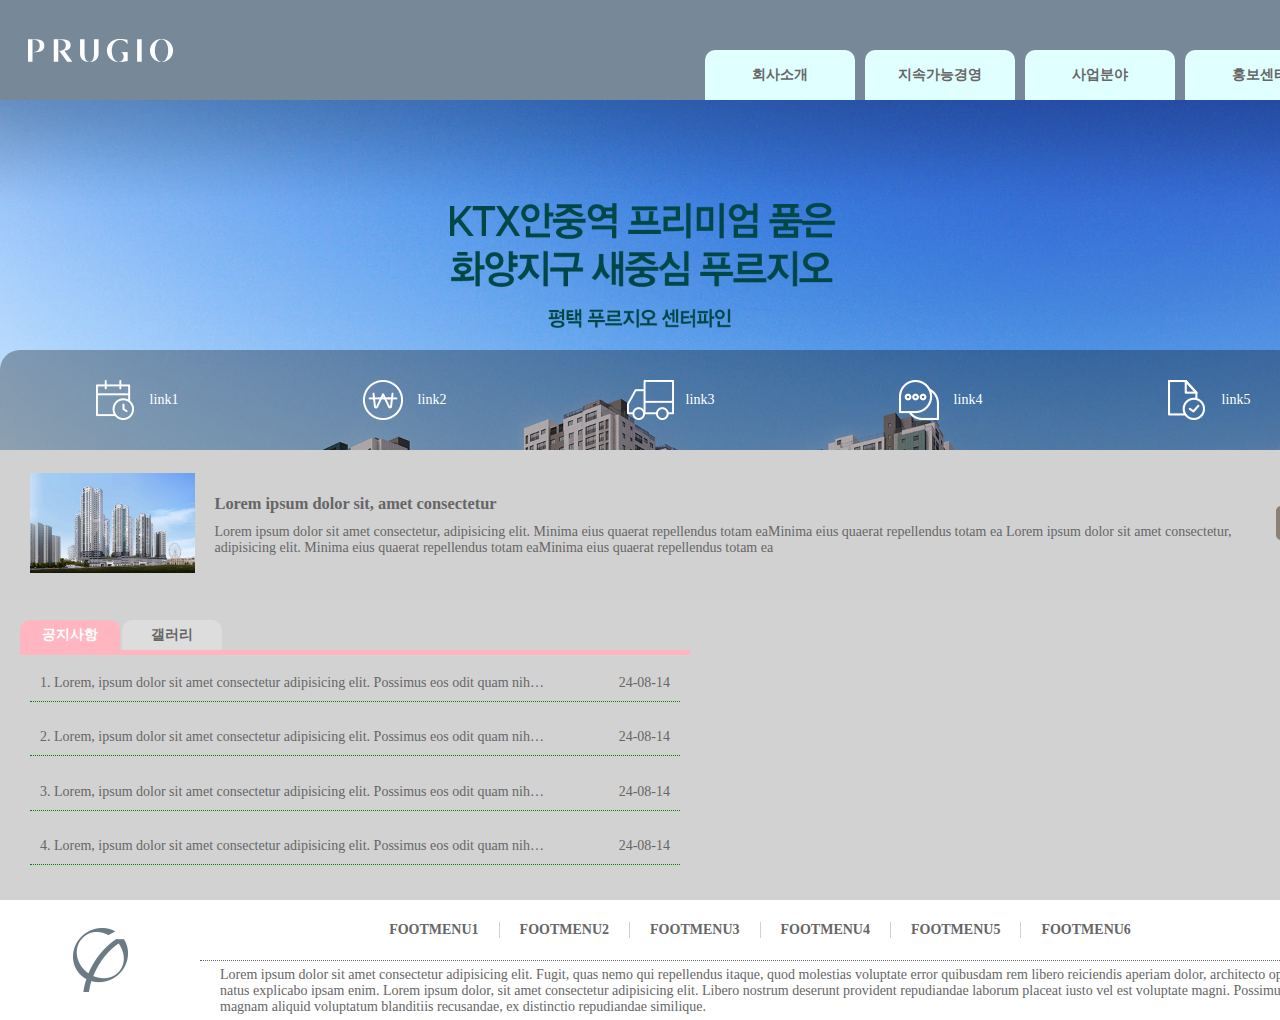
<file: index.html>
<!DOCTYPE html>
<html lang="ko">

<head>
    <meta charset="UTF-8">
    <meta name="viewport" content="width=device-width, initial-scale=1.0">
    <title>Document</title>
    <link rel="stylesheet" href="css/index.css">
    <script src="jQuery/jquery-1.12.3.js"></script>
    <script src="jQuery/index.js"></script>
</head>

<body>

    <div class="warp">
        <header id="header">
            <div class="head_inner">
                <div class="logo"><a href="#">LOGO</a></div>
                <nav class="nav">
                    <ul class="memu">
                        <li>
                            <a href="#">회사소개</a>
                            <ul class="sub">
                                <li><a href="#">기업정보</a></li>
                                <li><a href="#">CEO인사말</a></li>
                                <li><a href="#">연혁</a></li>
                                <li><a href="#">조직도</a></li>
                            </ul><!-- sub -->
                        </li>
                        <li>
                            <a href="#">지속가능경영</a>
                            <ul class="sub">
                                <li><a href="#">윤리경영</a></li>
                                <li><a href="#">품질경영</a></li>
                                <li><a href="#">안전경영</a></li>
                                <li><a href="#">환경경영</a></li>
                            </ul><!-- sub -->
                        </li>
                        <li>
                            <a href="#">사업분야</a>
                            <ul class="sub">
                                <li><a href="#">건축사업</a></li>
                                <li><a href="#">토목사업</a></li>
                                <li><a href="#">주택사업</a></li>
                                <li><a href="#">환경/플랜트</a></li>
                            </ul><!-- sub -->
                        </li>
                        <li>
                            <a href="#">홍보센터</a>
                            <ul class="sub">
                                <li><a href="#">뉴스</a></li>
                                <li><a href="#">분양뉴스</a></li>
                                <li><a href="#">CI/BI</a></li>
                            </ul><!-- sub -->
                        </li>
                    </ul><!-- memu -->
                </nav><!-- nav -->
            </div><!-- head_inner -->
        </header><!-- header -->

        <div class="img_slide">
            <ul class="fade">
                <li><a href="#">1</a></li>
                <li><a href="#">2</a></li>
                <li><a href="#">3</a></li>
            </ul><!-- fade -->
        </div><!-- img_slide -->

        <div class="container">
            <div class="link">

                <ul>
                    <li>
                        <a href="#">1</a>
                        <span>link1</span>
                    </li>
                    <li>
                        <a href="#">2</a>
                        <span>link2</span>
                    </li>
                    <li>
                        <a href="#">3</a>
                        <span>link3</span>
                    </li>
                    <li>
                        <a href="#">4</a>
                        <span>link4</span>
                    </li>
                    <li>
                        <a href="#">5</a>
                        <span>link5</span>
                    </li>
                </ul>

            </div><!-- link -->

            <div class="contents">

                <div class="banner">

                    <a href="#" class="b_1"><img src="img/썸네일s.jpg" alt="썸네일"></a>

                    <div class="b_txt">
                        <h3>Lorem ipsum dolor sit, amet consectetur</h3>
                        <p>Lorem ipsum dolor sit amet consectetur, adipisicing elit. Minima eius quaerat repellendus totam eaMinima eius quaerat repellendus totam ea
                            Lorem ipsum dolor sit amet consectetur, adipisicing elit. Minima eius quaerat repellendus totam eaMinima eius quaerat repellendus totam ea
                        </p>
                    </div><!-- b_txt -->

                    <a href="#" class="b_3"><img src="img/분양홈페이지.png" alt="분양"></a>

                </div><!-- banner -->

                <div class="tab">

                    <div class="notice">
                        <h2 class="on">공지사항</h2>
                        <ul>
                            <li class="p_click">
                                <a href="#">1. Lorem, ipsum dolor sit amet consectetur adipisicing elit. Possimus eos odit quam nihil, accusantium cupiditate sunt ratione perferendis iste impedit voluptate consequuntur maiores et quod harum ullam tempore mollitia. Porro?</a>
                                <span>24-08-14</span>
                            </li>
                            <li>
                                <a href="#">2. Lorem, ipsum dolor sit amet consectetur adipisicing elit. Possimus eos odit quam nihil, accusantium cupiditate sunt ratione perferendis iste impedit voluptate consequuntur maiores et quod harum ullam tempore mollitia. Porro?</a>
                                <span>24-08-14</span>
                            </li>
                            <li>
                                <a href="#">3. Lorem, ipsum dolor sit amet consectetur adipisicing elit. Possimus eos odit quam nihil, accusantium cupiditate sunt ratione perferendis iste impedit voluptate consequuntur maiores et quod harum ullam tempore mollitia. Porro?</a>
                                <span>24-08-14</span>
                            </li>
                            <li>
                                <a href="#">4. Lorem, ipsum dolor sit amet consectetur adipisicing elit. Possimus eos odit quam nihil, accusantium cupiditate sunt ratione perferendis iste impedit voluptate consequuntur maiores et quod harum ullam tempore mollitia. Porro?</a>
                                <span>24-08-14</span>
                            </li>
                        </ul>
                    </div><!-- notice -->

                    <div class="gallery">
                        <h2>갤러리</h2>
                        <ul>
                            <li>
                                <a href="#">
                                    <img src="img/thum-1.jpg" alt="thum-1">
                                    <span>gallery 1</span>
                                </a>
                            </li>
                            <li>
                                <a href="#">
                                    <img src="img/thum.jpg" alt="thum">
                                    <span>gallery 2</span>
                                </a>
                            </li>
                            <li>
                                <a href="#">
                                    <img src="img/thumb.jpg" alt="thumb">
                                    <span>gallery 3</span>
                                </a>
                            </li>
                        </ul>
                    </div><!-- gallery -->

                </div><!-- tab -->
            </div><!-- contents -->

            <div class="footer">
                <div class="f_logo">
                    <img src="img/center_img.png" alt="f_logo">
                </div><!-- f_logo -->
                <div class="foot_right">
                    <div class="f_up">
                        <a href="#">footmenu1</a>
                        <a href="#">footmenu2</a>
                        <a href="#">footmenu3</a>
                        <a href="#">footmenu4</a>
                        <a href="#">footmenu5</a>
                        <a href="#">footmenu6</a>
                    </div><!-- f_up -->
                    <div class="f_copy">
                        Lorem ipsum dolor sit amet consectetur adipisicing elit. Fugit, quas nemo qui repellendus itaque, quod molestias voluptate error quibusdam rem libero reiciendis aperiam dolor, architecto optio natus explicabo ipsam enim.
                        Lorem ipsum dolor, sit amet consectetur adipisicing elit. Libero nostrum deserunt provident repudiandae laborum placeat iusto vel est voluptate magni. Possimus magnam aliquid voluptatum blanditiis recusandae, ex distinctio repudiandae similique.
                    </div><!-- f_copy -->
                </div><!-- foot_right -->
            </div><!-- footer -->
        </div><!-- container -->
    </div><!-- warp -->

    <div class="pop">
        <h3>주식회사 기능건설</h3>
        <p><img src="img/main_popup.jpg" alt="pop"></p>
        <button class="close"> 닫기 X </button>
    </div><!-- pop -->

</body>

</html>
</file>
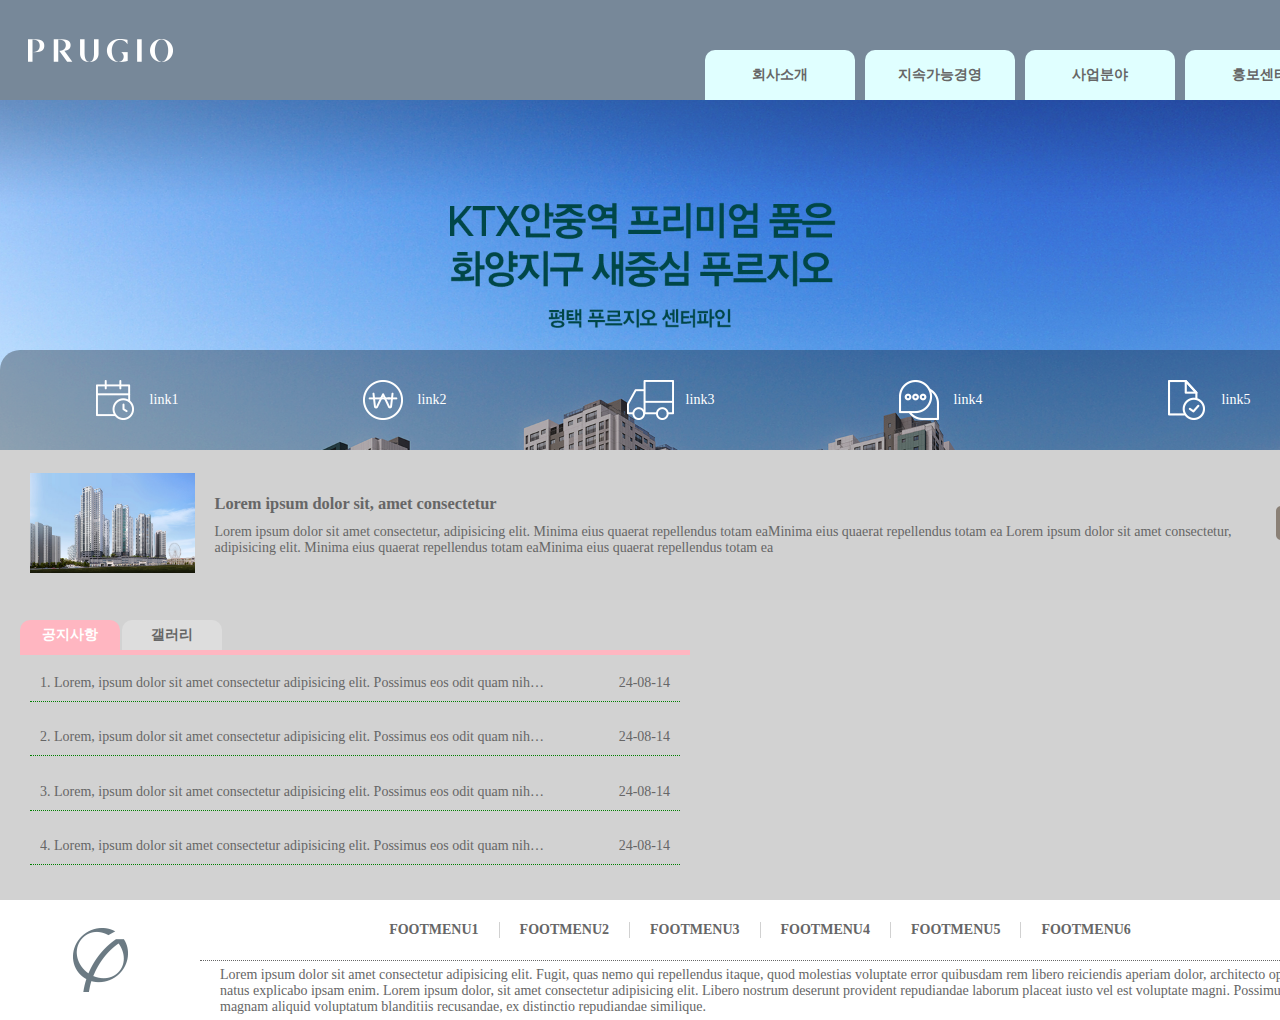
<file: index copy.html>
<!DOCTYPE html>
<html lang="ko">

<head>
    <meta charset="UTF-8">
    <meta name="viewport" content="width=device-width, initial-scale=1.0">
    <title>Document</title>
    <link rel="stylesheet" href="css/index copy.css">
    <script src="jQuery/jquery-1.12.3.js"></script>
    <script src="jQuery/index copy.js"></script>
</head>

<body>

    <div class="warp">
        <header id="header">
            <div class="head_inner">
                <div class="logo"><a href="#">LOGO</a></div>
                <nav class="nav">
                    <ul class="memu">
                        <li>
                            <a href="#">회사소개</a>
                            <ul class="sub">
                                <li><a href="#">기업정보</a></li>
                                <li><a href="#">CEO인사말</a></li>
                                <li><a href="#">연혁</a></li>
                                <li><a href="#">조직도</a></li>
                            </ul><!-- sub -->
                        </li>
                        <li>
                            <a href="#">지속가능경영</a>
                            <ul class="sub">
                                <li><a href="#">윤리경영</a></li>
                                <li><a href="#">품질경영</a></li>
                                <li><a href="#">안전경영</a></li>
                                <li><a href="#">환경경영</a></li>
                            </ul><!-- sub -->
                        </li>
                        <li>
                            <a href="#">사업분야</a>
                            <ul class="sub">
                                <li><a href="#">건축사업</a></li>
                                <li><a href="#">토목사업</a></li>
                                <li><a href="#">주택사업</a></li>
                                <li><a href="#">환경/플랜트</a></li>
                            </ul><!-- sub -->
                        </li>
                        <li>
                            <a href="#">홍보센터</a>
                            <ul class="sub">
                                <li><a href="#">뉴스</a></li>
                                <li><a href="#">분양뉴스</a></li>
                                <li><a href="#">CI/BI</a></li>
                            </ul><!-- sub -->
                        </li>
                    </ul><!-- memu -->
                </nav><!-- nav -->
            </div><!-- head_inner -->
        </header><!-- header -->

        <div class="img_slide">
            <ul class="fade">
                <li><a href="#">1</a></li>
                <li><a href="#">2</a></li>
                <li><a href="#">3</a></li>
            </ul><!-- fade -->
        </div><!-- img_slide -->

        <div class="container">
            <div class="link">

                <ul>
                    <li>
                        <a href="#">1</a>
                        <span>link1</span>
                    </li>
                    <li>
                        <a href="#">2</a>
                        <span>link2</span>
                    </li>
                    <li>
                        <a href="#">3</a>
                        <span>link3</span>
                    </li>
                    <li>
                        <a href="#">4</a>
                        <span>link4</span>
                    </li>
                    <li>
                        <a href="#">5</a>
                        <span>link5</span>
                    </li>
                </ul>

            </div><!-- link -->

            <div class="contents">

                <div class="banner">

                    <a href="#" class="b_1"><img src="img/썸네일s.jpg" alt="썸네일"></a>

                    <div class="b_txt">
                        <h3>Lorem ipsum dolor sit, amet consectetur</h3>
                        <p>Lorem ipsum dolor sit amet consectetur, adipisicing elit. Minima eius quaerat repellendus totam eaMinima eius quaerat repellendus totam ea
                            Lorem ipsum dolor sit amet consectetur, adipisicing elit. Minima eius quaerat repellendus totam eaMinima eius quaerat repellendus totam ea
                        </p>
                    </div><!-- b_txt -->

                    <a href="#" class="b_3"><img src="img/분양홈페이지.png" alt="분양"></a>

                </div><!-- banner -->

                <div class="tab">

                    <div class="notice">
                        <h2 class="on">공지사항</h2>
                        <ul>
                            <li class="p_click">
                                <a href="#">1. Lorem, ipsum dolor sit amet consectetur adipisicing elit. Possimus eos odit quam nihil, accusantium cupiditate sunt ratione perferendis iste impedit voluptate consequuntur maiores et quod harum ullam tempore mollitia. Porro?</a>
                                <span>24-08-14</span>
                            </li>
                            <li>
                                <a href="#">2. Lorem, ipsum dolor sit amet consectetur adipisicing elit. Possimus eos odit quam nihil, accusantium cupiditate sunt ratione perferendis iste impedit voluptate consequuntur maiores et quod harum ullam tempore mollitia. Porro?</a>
                                <span>24-08-14</span>
                            </li>
                            <li>
                                <a href="#">3. Lorem, ipsum dolor sit amet consectetur adipisicing elit. Possimus eos odit quam nihil, accusantium cupiditate sunt ratione perferendis iste impedit voluptate consequuntur maiores et quod harum ullam tempore mollitia. Porro?</a>
                                <span>24-08-14</span>
                            </li>
                            <li>
                                <a href="#">4. Lorem, ipsum dolor sit amet consectetur adipisicing elit. Possimus eos odit quam nihil, accusantium cupiditate sunt ratione perferendis iste impedit voluptate consequuntur maiores et quod harum ullam tempore mollitia. Porro?</a>
                                <span>24-08-14</span>
                            </li>
                        </ul>
                    </div><!-- notice -->

                    <div class="gallery">
                        <h2>갤러리</h2>
                        <ul>
                            <li>
                                <a href="#">
                                    <img src="img/thum-1.jpg" alt="thum-1">
                                    <span>gallery 1</span>
                                </a>
                            </li>
                            <li>
                                <a href="#">
                                    <img src="img/thum.jpg" alt="thum">
                                    <span>gallery 2</span>
                                </a>
                            </li>
                            <li>
                                <a href="#">
                                    <img src="img/thumb.jpg" alt="thumb">
                                    <span>gallery 3</span>
                                </a>
                            </li>
                        </ul>
                    </div><!-- gallery -->

                </div><!-- tab -->
            </div><!-- contents -->

            <div class="footer">
                <div class="f_logo">
                    <img src="img/center_img.png" alt="f_logo">
                </div><!-- f_logo -->
                <div class="foot_right">
                    <div class="f_up">
                        <a href="#">footmenu1</a>
                        <a href="#">footmenu2</a>
                        <a href="#">footmenu3</a>
                        <a href="#">footmenu4</a>
                        <a href="#">footmenu5</a>
                        <a href="#">footmenu6</a>
                    </div><!-- f_up -->
                    <div class="f_copy">
                        Lorem ipsum dolor sit amet consectetur adipisicing elit. Fugit, quas nemo qui repellendus itaque, quod molestias voluptate error quibusdam rem libero reiciendis aperiam dolor, architecto optio natus explicabo ipsam enim.
                        Lorem ipsum dolor, sit amet consectetur adipisicing elit. Libero nostrum deserunt provident repudiandae laborum placeat iusto vel est voluptate magni. Possimus magnam aliquid voluptatum blanditiis recusandae, ex distinctio repudiandae similique.
                    </div><!-- f_copy -->
                </div><!-- foot_right -->
            </div><!-- footer -->
        </div><!-- container -->
    </div><!-- warp -->

    <div class="pop">
        <h3>주식회사 기능건설</h3>
        <p><img src="img/main_popup.jpg" alt="pop"></p>
        <button class="close"> 닫기 X </button>
    </div><!-- pop -->

</body>

</html>
</file>
<file: css/index.css>
@charset "UTF-8";

*{margin: 0;padding: 0;box-sizing: border-box;}
a{text-decoration: none; color: inherit;}
ul,ol,li{list-style: none;}

html,body{background-color: #fff; color: #666; width: 100%; font-family: "돋움";font-size: 14px;}

.warp{}

#header{width: 100%;height: 100px;background-color: orange;}

.head_inner{
    width: 1340px;
    height: 100px;
    margin: 0 auto;
    background-color: lightslategray;
    display: flex;
    justify-content: space-between;
    align-items: flex-end;
}

.logo{
    width: 200px;
    height: 100px;
}

.logo a{
    display: block;
    height: 100%;
    background-image: url(../img/logo.png);
    background-position: center;
    background-repeat: no-repeat;
    text-indent: -9999px;
}

.nav{}

.nav .memu{
    display: flex;
}

.nav .memu>li{
    margin: 0 5px;
    position: relative;
}

.nav .memu>li>a{
    display: block;
    width: 150px;
    height: 50px;
    line-height: 50px;
    text-align: center;
    background-color: lightcyan;
    font-weight: bold;
    border-radius: 10px 10px 0 0;
}

.nav .memu>li:hover>a{
    background-color: #666;
    color: white;
}

.sub{
    position: absolute;
    left: 0;
    top: 50px;
    width: 100%;
    display: none;
    z-index: 100;
}
.sub li{}
.sub li a{
    display: block;
    height: 40px;
    line-height: 40px;
    background-color: cyan;
    text-align: center;
}
.sub li a:hover{
    background-color: #666;
    color: white;
}

/* img_slide 영역 */

.img_slide{
    width: 100%;
    height: 350px;
    background-color: #666;
}

.fade{
    width: 100%;
    height: 100%;
    position: relative;
}

.fade li{
    width: 100%;
    height: 100%;
    position: absolute;
    left: 0;
    top: 0;
}

.fade li a{
    display: block;
    height: 100%;
    background-repeat: no-repeat;
    background-size: cover;
    background-position: center top;
    text-indent: -9999px;
}

.fade li:nth-child(1) a{background-image: url("../img/pc\ main\ _평택\ 푸르지오\ 센터파인.jpg");}

.fade li:nth-child(2) a{background-image: url("../img/pc\ main\ _탕정\ 푸르지오\ 리버파크.jpg");}

.fade li:nth-child(3) a{background-image: url("../img/pc\ main\ _문현\ 푸르지오\ 트레시엘\ \(0\).jpg");}

.container{
    width: 1340px;
    height: calc(120px + 100px + 450px);
    margin: 0 auto;
    height: 500px;
    margin-top: -100px;
    position: relative;
    z-index: 50;
    /* border: 1px solid red; */
}

.link{
    width: 100%;
    height: 100px;
    background-color: rgba(0, 0, 0, 0.3);
    border-radius: 20px 20px 0 0;
}

.link ul{
    height: 100%;
    display: flex;
    justify-content: space-around;
    align-items: center;
}

.link ul li{
    display: flex;
    align-items: center;
}

.link ul li a{
    display: inline-block;
    width: 50px;
    height: 50px;
    background-repeat: no-repeat;
    background-position: center;
    text-indent: -9999px;
    margin-right: 10px;
    transition: all 0.5s;
}

.link ul li span{color: white;}

.link ul li:nth-child(1) a{background-image: url("../img/vs_icon_off1.png");}
.link ul li:nth-child(2) a{background-image: url("../img/vs_icon_off2.png");}
.link ul li:nth-child(3) a{background-image: url("../img/vs_icon_off3.png");}
.link ul li:nth-child(4) a{background-image: url("../img/vs_icon_off4.png");}
.link ul li:nth-child(5) a{background-image: url("../img/vs_icon_off5.png");}

.link ul li:hover:nth-child(1) a{background-image: url("../img/vs_icon_on1.png");}
.link ul li:hover:nth-child(2) a{background-image: url("../img/vs_icon_on2.png");}
.link ul li:hover:nth-child(3) a{background-image: url("../img/vs_icon_on3.png");}
.link ul li:hover:nth-child(4) a{background-image: url("../img/vs_icon_on4.png");}
.link ul li:hover:nth-child(5) a{background-image: url("../img/vs_icon_on5.png");}

.link ul li:hover span{color: greenyellow;}

.contents{height: 450px;width: 100%;}

.banner{
    height: 150px;
    background-color: #d1d1d1;
    display: flex;
    justify-content: space-between;
    padding: 0 30px;
    align-items: center;
}

.banner .b_1{}
.banner .b_1 img{max-height: 100px;}

.b_txt{
    margin: 0 20px;
}

.b_txt h3{
    margin-bottom: 10px;
}

.tab{
    height: 300px;
    background-color: #d2d2d2;
    padding: 20px;
    position: relative;
}

.tab h2{
    position: absolute;
    left: 20px;
    top: 20px;
    width: 100px;
    height: 30px;
    text-align: center;
    line-height: 30px;
    background-color: #ddd;
    border-radius: 10px 10px 0 0;
    cursor: pointer;
    font-size: 14px;
}
.tab h2.on{
    background-color: lightpink;
    color: white;
}
.tab ul{
    position: absolute;
    top: 50px;
    left: 20px;
    border-top: 5px solid lightpink;
    width: 50%;
    height: 225px;
}

.notice{}
.notice ul{
    padding: 10px;
    display: flex;
    flex-direction: column;
    justify-content: space-between;
}
.notice ul li{
    display: flex;
    padding: 10px;
    border-bottom: 1px dotted green;
}
.notice ul li a{
    width: 80%;
    text-overflow: ellipsis;
    text-wrap: nowrap;
    overflow: hidden;
}
.notice ul li span{
    width: 20%;
    text-align: right;
}

.gallery h2{left: 122px;}
.gallery ul{
    /* display: flex; */
    display: none;
    justify-content: space-between;
    align-items: center;
    padding: 0 30px;
}
.gallery ul li{}
.gallery ul li a{
    display: block;
    text-align: center;
}
.gallery ul li a img{
    width: 150px;
}
.gallery ul li a span{
    display: block;
    margin-top: 10px;
    font-weight: bold;
    text-transform: uppercase;
}

.footer{
    height: 120px;
    display: flex;
    justify-content: space-between;
    align-items: center;
}

.f_logo{
    width: 200px;
    height: 100%;
    display: flex;
    align-items: center;
    justify-content: center;
}

.foot_right{
    width: calc(100% - 200px);
    height: 100%;
}

.f_up{
    height: 50%;
    display: flex;
    justify-content: center;
    align-items: center;
}

.f_up a{
    padding: 0 20px;
    border-right: 1px solid #d1d1d1;
    text-transform: uppercase;
    font-weight: 600;
}

.f_up a:first-child{padding-left: 0 !important;}

.f_up a:last-child{border: none;}

.f_copy{
    height: 50%;
    border-top: 1px dotted #666;
    display: flex;
    align-items: center;
    justify-content: center;
    padding: 0 20px;
}

.pop{
    position: absolute;
    left: 50%;
    top: 50%;
    transform: translate(-50% , -50%);
    width: 620px;
    height: calc(624px + 50px + 30px + 20px);
    z-index: 200;
    background-color: lightgreen;
    border: 10px solid greenyellow;
    display: none;
}

.pop h3{
    height: 50px;
    line-height: 50px;
    text-align: center;
}

.close{
    height: 30px;
    width: 100%;
    display: block;
    border: none;
    cursor: pointer;
}
</file>
<file: css/index copy.css>
@charset "UTF-8";

*{margin: 0;padding: 0;box-sizing: border-box;}
a{text-decoration: none; color: inherit;}
ul,ol,li{list-style: none;}

html,body{background-color: #fff; color: #666; width: 100%; font-family: "돋움";font-size: 14px;}

.warp{}

#header{width: 100%;height: 100px;/* background-color: orange; */}

.head_inner{
    width: 1340px;
    height: 100px;
    margin: 0 auto;
    background-color: lightslategray;
    display: flex;
    justify-content: space-between;
    align-items: flex-end;
}

.logo{
    width: 200px;
    height: 100px;
}

.logo a{
    display: block;
    height: 100%;
    background-image: url(../img/logo.png);
    background-position: center;
    background-repeat: no-repeat;
    text-indent: -9999px;
}

.nav{}

.nav .memu{
    display: flex;
}

.nav .memu>li{
    margin: 0 5px;
    position: relative;
}

.nav .memu>li>a{
    display: block;
    width: 150px;
    height: 50px;
    line-height: 50px;
    text-align: center;
    background-color: lightcyan;
    font-weight: bold;
    border-radius: 10px 10px 0 0;
}

.nav .memu>li:hover>a{
    background-color: #666;
    color: white;
}

.sub{
    position: absolute;
    left: 0;
    top: 50px;
    width: 100%;
    display: none;
    z-index: 100;
}
.sub li{}
.sub li a{
    display: block;
    height: 40px;
    line-height: 40px;
    background-color: cyan;
    text-align: center;
}
.sub li a:hover{
    background-color: #666;
    color: white;
}

/* img_slide 영역 */

.img_slide{
    width: 100%;
    height: 350px;
    background-color: #666;
    overflow: hidden;
    position: relative;
}

.fade{
    width: 300%;
    height: 100%;
    position: absolute;
    left: 0;
    top: 0;
}

.fade li{
    float: left;
    width: calc(100% / 3);
    height: 100%;
}

.fade li a{
    display: block;
    height: 100%;
    background-repeat: no-repeat;
    background-size: cover;
    background-position: center top;
    text-indent: -9999px;
}

.fade li:nth-child(1) a{background-image: url("../img/pc\ main\ _평택\ 푸르지오\ 센터파인.jpg");}

.fade li:nth-child(2) a{background-image: url("../img/pc\ main\ _탕정\ 푸르지오\ 리버파크.jpg");}

.fade li:nth-child(3) a{background-image: url("../img/pc\ main\ _문현\ 푸르지오\ 트레시엘\ \(0\).jpg");}

.container{
    width: 1340px;
    height: calc(120px + 100px + 450px);
    margin: 0 auto;
    height: 500px;
    margin-top: -100px;
    position: relative;
    z-index: 50;
    /* border: 1px solid red; */
}

.link{
    width: 100%;
    height: 100px;
    background-color: rgba(0, 0, 0, 0.3);
    border-radius: 20px 20px 0 0;
}

.link ul{
    height: 100%;
    display: flex;
    justify-content: space-around;
    align-items: center;
}

.link ul li{
    display: flex;
    align-items: center;
}

.link ul li a{
    display: inline-block;
    width: 50px;
    height: 50px;
    background-repeat: no-repeat;
    background-position: center;
    text-indent: -9999px;
    margin-right: 10px;
    transition: all 0.5s;
}

.link ul li span{color: white;}

.link ul li:nth-child(1) a{background-image: url("../img/vs_icon_off1.png");}
.link ul li:nth-child(2) a{background-image: url("../img/vs_icon_off2.png");}
.link ul li:nth-child(3) a{background-image: url("../img/vs_icon_off3.png");}
.link ul li:nth-child(4) a{background-image: url("../img/vs_icon_off4.png");}
.link ul li:nth-child(5) a{background-image: url("../img/vs_icon_off5.png");}

.link ul li:hover:nth-child(1) a{background-image: url("../img/vs_icon_on1.png");}
.link ul li:hover:nth-child(2) a{background-image: url("../img/vs_icon_on2.png");}
.link ul li:hover:nth-child(3) a{background-image: url("../img/vs_icon_on3.png");}
.link ul li:hover:nth-child(4) a{background-image: url("../img/vs_icon_on4.png");}
.link ul li:hover:nth-child(5) a{background-image: url("../img/vs_icon_on5.png");}

.link ul li:hover span{color: greenyellow;}

.contents{height: 450px;width: 100%;}

.banner{
    height: 150px;
    background-color: #d1d1d1;
    display: flex;
    justify-content: space-between;
    padding: 0 30px;
    align-items: center;
}

.banner .b_1{}
.banner .b_1 img{max-height: 100px;}

.b_txt{
    margin: 0 20px;
}

.b_txt h3{
    margin-bottom: 10px;
}

.tab{
    height: 300px;
    background-color: #d2d2d2;
    padding: 20px;
    position: relative;
}

.tab h2{
    position: absolute;
    left: 20px;
    top: 20px;
    width: 100px;
    height: 30px;
    text-align: center;
    line-height: 30px;
    background-color: #ddd;
    border-radius: 10px 10px 0 0;
    cursor: pointer;
    font-size: 14px;
}
.tab h2.on{
    background-color: lightpink;
    color: white;
}
.tab ul{
    position: absolute;
    top: 50px;
    left: 20px;
    border-top: 5px solid lightpink;
    width: 50%;
    height: 225px;
}

.notice{}
.notice ul{
    padding: 10px;
    display: flex;
    flex-direction: column;
    justify-content: space-between;
}
.notice ul li{
    display: flex;
    padding: 10px;
    border-bottom: 1px dotted green;
}
.notice ul li a{
    width: 80%;
    text-overflow: ellipsis;
    text-wrap: nowrap;
    overflow: hidden;
}
.notice ul li span{
    width: 20%;
    text-align: right;
}

.gallery h2{left: 122px;}
.gallery ul{
    /* display: flex; */
    display: none;
    justify-content: space-between;
    align-items: center;
    padding: 0 30px;
}
.gallery ul li{}
.gallery ul li a{
    display: block;
    text-align: center;
}
.gallery ul li a img{
    width: 150px;
}
.gallery ul li a span{
    display: block;
    margin-top: 10px;
    font-weight: bold;
    text-transform: uppercase;
}

.footer{
    height: 120px;
    display: flex;
    justify-content: space-between;
    align-items: center;
}

.f_logo{
    width: 200px;
    height: 100%;
    display: flex;
    align-items: center;
    justify-content: center;
}

.foot_right{
    width: calc(100% - 200px);
    height: 100%;
}

.f_up{
    height: 50%;
    display: flex;
    justify-content: center;
    align-items: center;
}

.f_up a{
    padding: 0 20px;
    border-right: 1px solid #d1d1d1;
    text-transform: uppercase;
    font-weight: 600;
}

.f_up a:first-child{padding-left: 0 !important;}

.f_up a:last-child{border: none;}

.f_copy{
    height: 50%;
    border-top: 1px dotted #666;
    display: flex;
    align-items: center;
    justify-content: center;
    padding: 0 20px;
}

.pop{
    position: absolute;
    left: 50%;
    top: 50%;
    transform: translate(-50% , -50%);
    width: 620px;
    height: calc(624px + 50px + 30px + 20px);
    z-index: 200;
    background-color: lightgreen;
    border: 10px solid greenyellow;
    display: none;
}

.pop h3{
    height: 50px;
    line-height: 50px;
    text-align: center;
}

.close{
    height: 30px;
    width: 100%;
    display: block;
    border: none;
    cursor: pointer;
}
</file>
